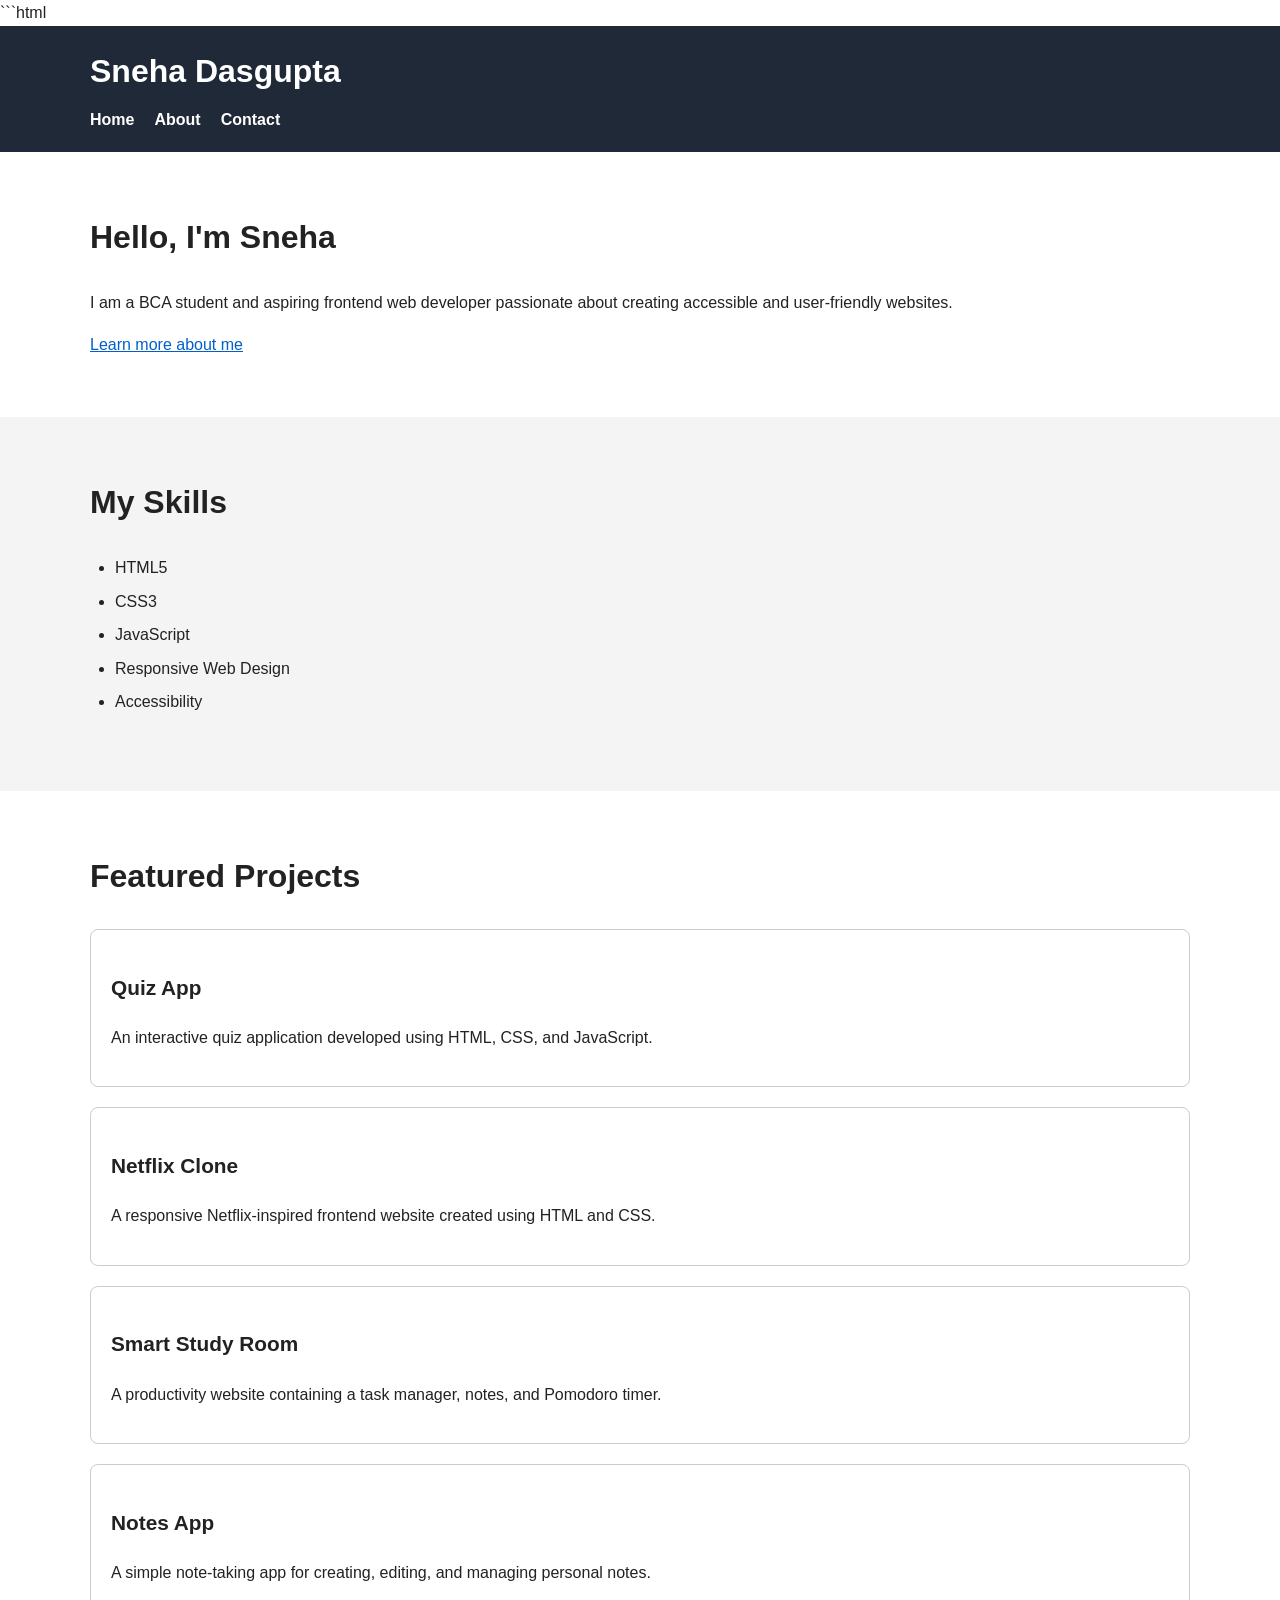
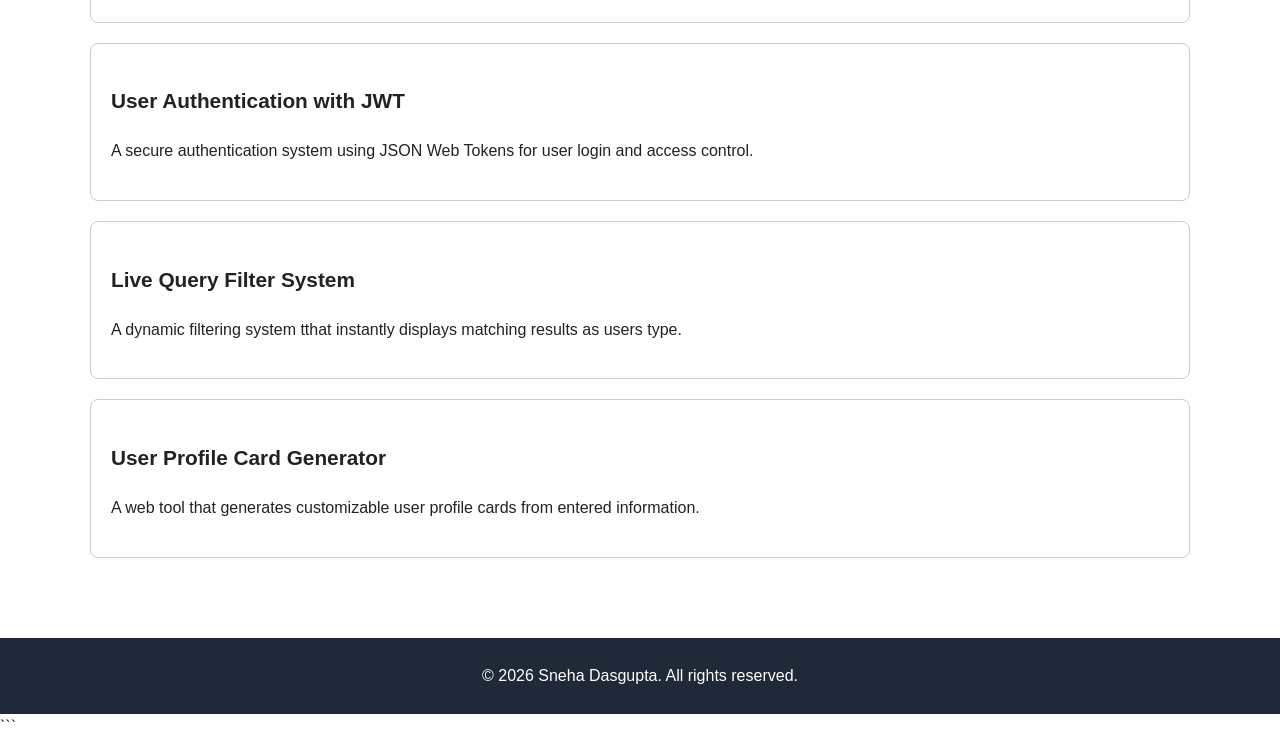
<file: index.html>
```html
<!DOCTYPE html>
<html lang="en">
<head>
    <meta charset="UTF-8">

    <!-- SEO Meta Tags -->
    <meta name="viewport" content="width=device-width, initial-scale=1.0">
    <meta name="description" content="Personal portfolio website showcasing skills, projects, education, and web development experience.">
    <meta name="keywords" content="portfolio, web developer, HTML, CSS, JavaScript, frontend development">
    <meta name="author" content="Sneha Dasgupta">

    <title>Sneha Dasgupta | Web Developer Portfolio</title>

    <link rel="stylesheet" href="css/style.css">
</head>

<body>

    <!-- Skip link for keyboard and screen-reader users -->
    <a href="#main-content" class="skip-link">
        Skip to main content
    </a>

    <!-- Header -->
    <header role="banner">
        <div class="container">

            <h1>Sneha Dasgupta</h1>

            <!-- Navigation -->
            <nav aria-label="Main navigation">
                <ul>
                    <li>
                        <a href="index.html" aria-current="page">Home</a>
                    </li>
                    <li>
                        <a href="about.html">About</a>
                    </li>
                    <li>
                        <a href="contact.html">Contact</a>
                    </li>
                </ul>
            </nav>

        </div>
    </header>

    <!-- Main content -->
    <main id="main-content">

        <!-- Hero Section -->
        <section aria-labelledby="hero-heading">

            <div class="container">

                <h2 id="hero-heading">
                    Hello, I'm Sneha
                </h2>

                <p>
                    I am a BCA student and aspiring frontend web developer
                    passionate about creating accessible and user-friendly websites.
                </p>

                <a href="about.html">
                    Learn more about me
                </a>

            </div>

        </section>

        <!-- Skills Section -->
        <section aria-labelledby="skills-heading">

            <div class="container">

                <h2 id="skills-heading">My Skills</h2>

                <ul>
                    <li>HTML5</li>
                    <li>CSS3</li>
                    <li>JavaScript</li>
                    <li>Responsive Web Design</li>
                    <li>Accessibility</li>
                </ul>

            </div>

        </section>

        <!-- Projects Section -->
        <section aria-labelledby="projects-heading">

            <div class="container">

                <h2 id="projects-heading">Featured Projects</h2>

                <article>
                    <h3>Quiz App</h3>

                    <p>
                        An interactive quiz application developed using
                        HTML, CSS, and JavaScript.
                    </p>

                </article>

                <article>
                    <h3>Netflix Clone</h3>

                    <p>
                        A responsive Netflix-inspired frontend website
                        created using HTML and CSS.
                    </p>

                </article>

                <article>
                    <h3>Smart Study Room</h3>

                    <p>
                        A productivity website containing a task manager,
                        notes, and Pomodoro timer.
                    </p>

                </article>
                
                <article>
                    <h3>Notes App</h3>
                    <p>A simple note-taking app for creating, editing, and managing personal notes.</p>
                </article>

                <article>
                    <h3>User Authentication with JWT</h3>
                    <p>A secure authentication system using JSON Web Tokens for user login and access control.</p>
                </article>

                <article> 
                    <h3>Live Query Filter System</h3>
                    <p>A dynamic filtering system tthat instantly displays matching results as users type.</p>
                </article>

                <article>
                    <h3>User Profile Card Generator</h3>
                    <p>A web tool that generates customizable user profile cards from entered information.</p>
                </article>
            </div>

        </section>

    </main>

    <!-- Footer -->
    <footer role="contentinfo">

        <div class="container">

            <p>
                &copy; 2026 Sneha Dasgupta. All rights reserved.
            </p>

        </div>

    </footer>

</body>
</html>
```
</file>
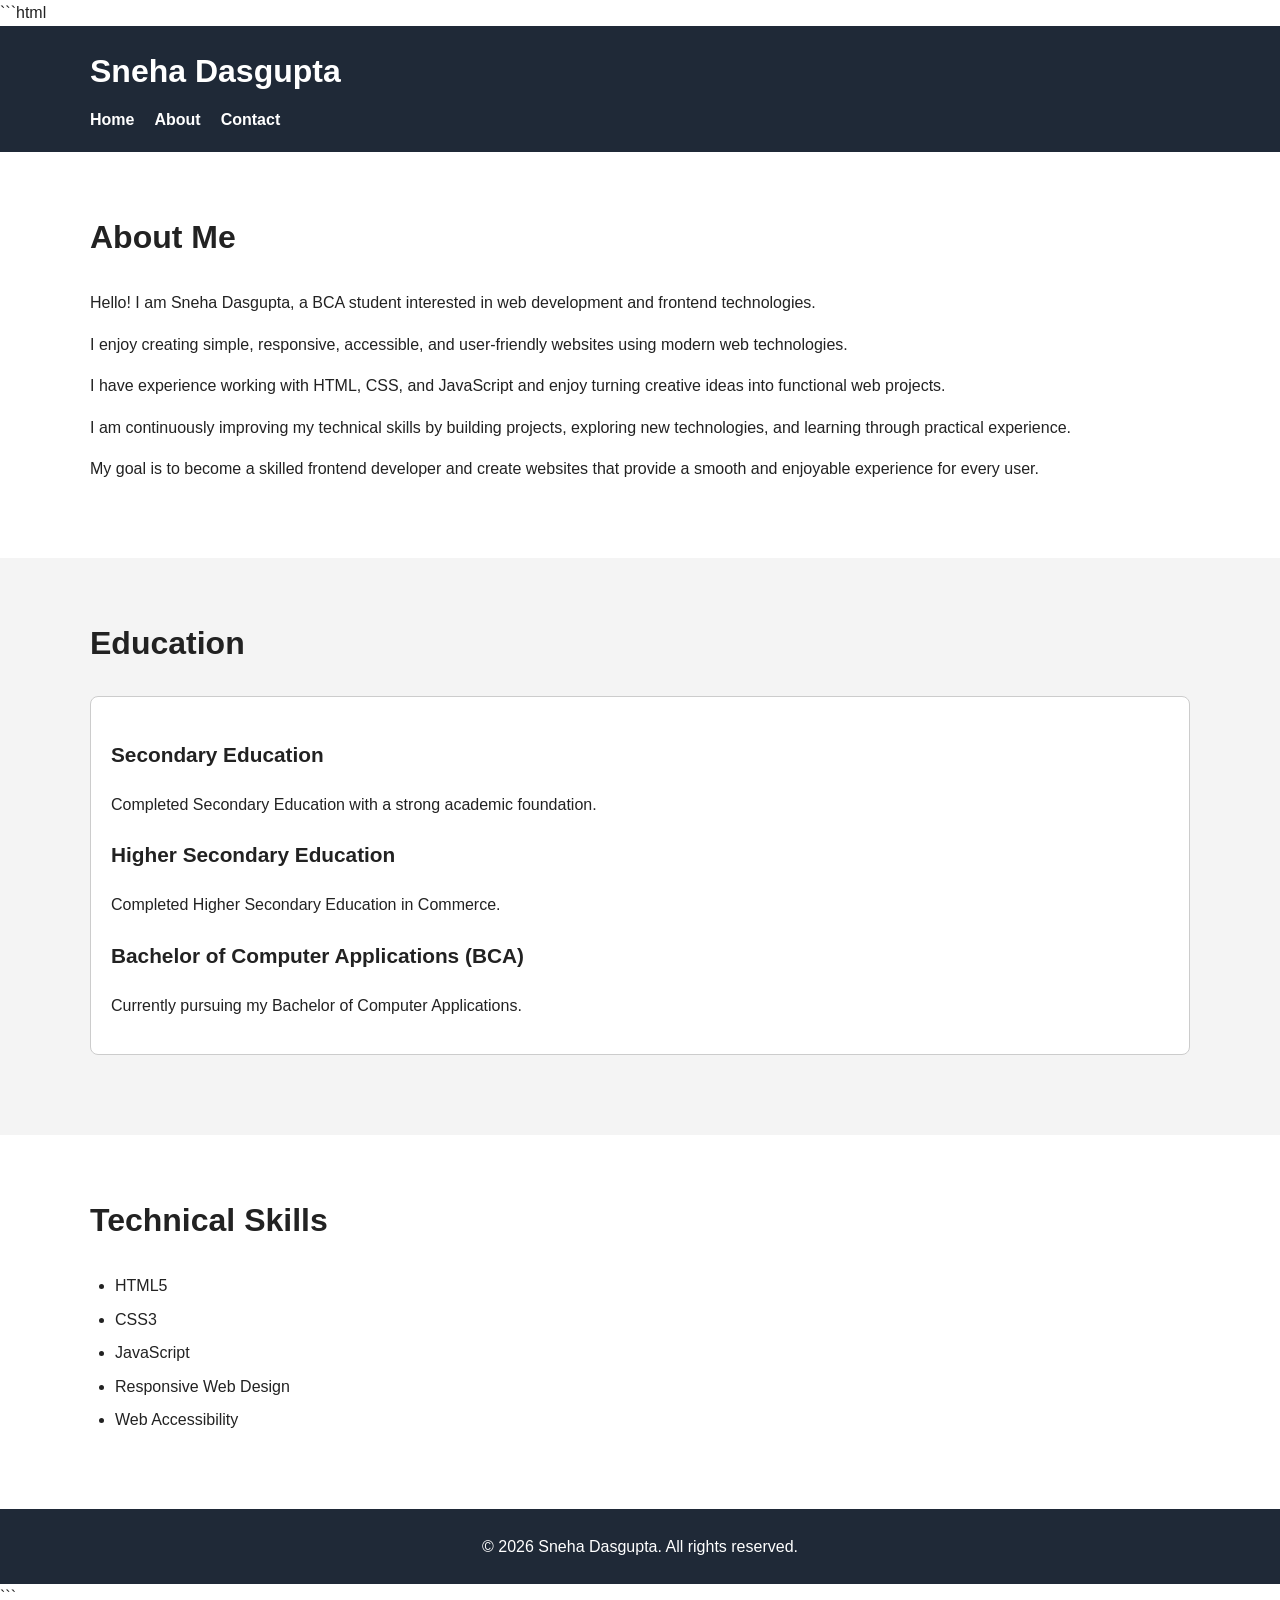
<file: about.html>
```html
<!DOCTYPE html>
<html lang="en">

<head>
    <meta charset="UTF-8">

    <!-- SEO Meta Tags -->
    <meta name="viewport" content="width=device-width, initial-scale=1.0">
    <meta name="description" content="Learn more about Sneha Dasgupta, her education, skills, and web development interests.">
    <meta name="keywords" content="Sneha Dasgupta, about, web developer, BCA student, frontend development">
    <meta name="author" content="Sneha Dasgupta">

    <title>About Me | Sneha Dasgupta</title>

    <link rel="stylesheet" href="css/style.css">
</head>

<body>

    <!-- Skip link -->
    <a href="#main-content" class="skip-link">
        Skip to main content
    </a>

    <!-- Header -->
    <header role="banner">

        <div class="container">

            <h1>Sneha Dasgupta</h1>

            <!-- Main Navigation -->
            <nav aria-label="Main navigation">
                <ul>
                    <li>
                        <a href="index.html">Home</a>
                    </li>

                    <li>
                        <a href="about.html" aria-current="page">About</a>
                    </li>

                    <li>
                        <a href="contact.html">Contact</a>
                    </li>
                </ul>
            </nav>

        </div>

    </header>

    <!-- Main Content -->
    <main id="main-content">

        <!-- About Section -->
        <section aria-labelledby="about-heading">

            <div class="container">

                <h2 id="about-heading">About Me</h2>

                <p>
                    Hello! I am Sneha Dasgupta, a BCA student interested
                    in web development and frontend technologies.
                </p>

                <p>
                    I enjoy creating simple, responsive, accessible,
                    and user-friendly websites using modern web technologies.
                </p>

                <p>I have experience working with HTML, CSS, and JavaScript and enjoy turning creative ideas into functional web projects.
                </p>

                <p>I am continuously improving my technical skills by building projects, exploring new technologies, and learning through practical experience.
                </p>

                <p>My goal is to become a skilled frontend developer and create websites that provide a smooth and enjoyable experience for every user.
                </p>
            </div>

        </section>

        <!-- Education Section -->
        <section aria-labelledby="education-heading">

            <div class="container">

                <h2 id="education-heading">Education</h2>

                <article>
                    <h3>Secondary Education</h3>
                    <p>Completed Secondary Education with a strong academic foundation.</p>

                    <h3>Higher Secondary Education</h3>
                    <p>Completed Higher Secondary Education in Commerce.</p>

                    <h3>Bachelor of Computer Applications (BCA)</h3>
                    <p>Currently pursuing my Bachelor of Computer Applications.</p>
                </article>

            </div>

        </section>

        <!-- Skills Section -->
        <section aria-labelledby="skills-heading">

            <div class="container">

                <h2 id="skills-heading">Technical Skills</h2>

                <ul>
                    <li>HTML5</li>
                    <li>CSS3</li>
                    <li>JavaScript</li>
                    <li>Responsive Web Design</li>
                    <li>Web Accessibility</li>
                </ul>

            </div>

        </section>

    </main>

    <!-- Footer -->
    <footer role="contentinfo">

        <div class="container">

            <p>
                &copy; 2026 Sneha Dasgupta. All rights reserved.
            </p>

        </div>

    </footer>

</body>

</html>
```
</file>
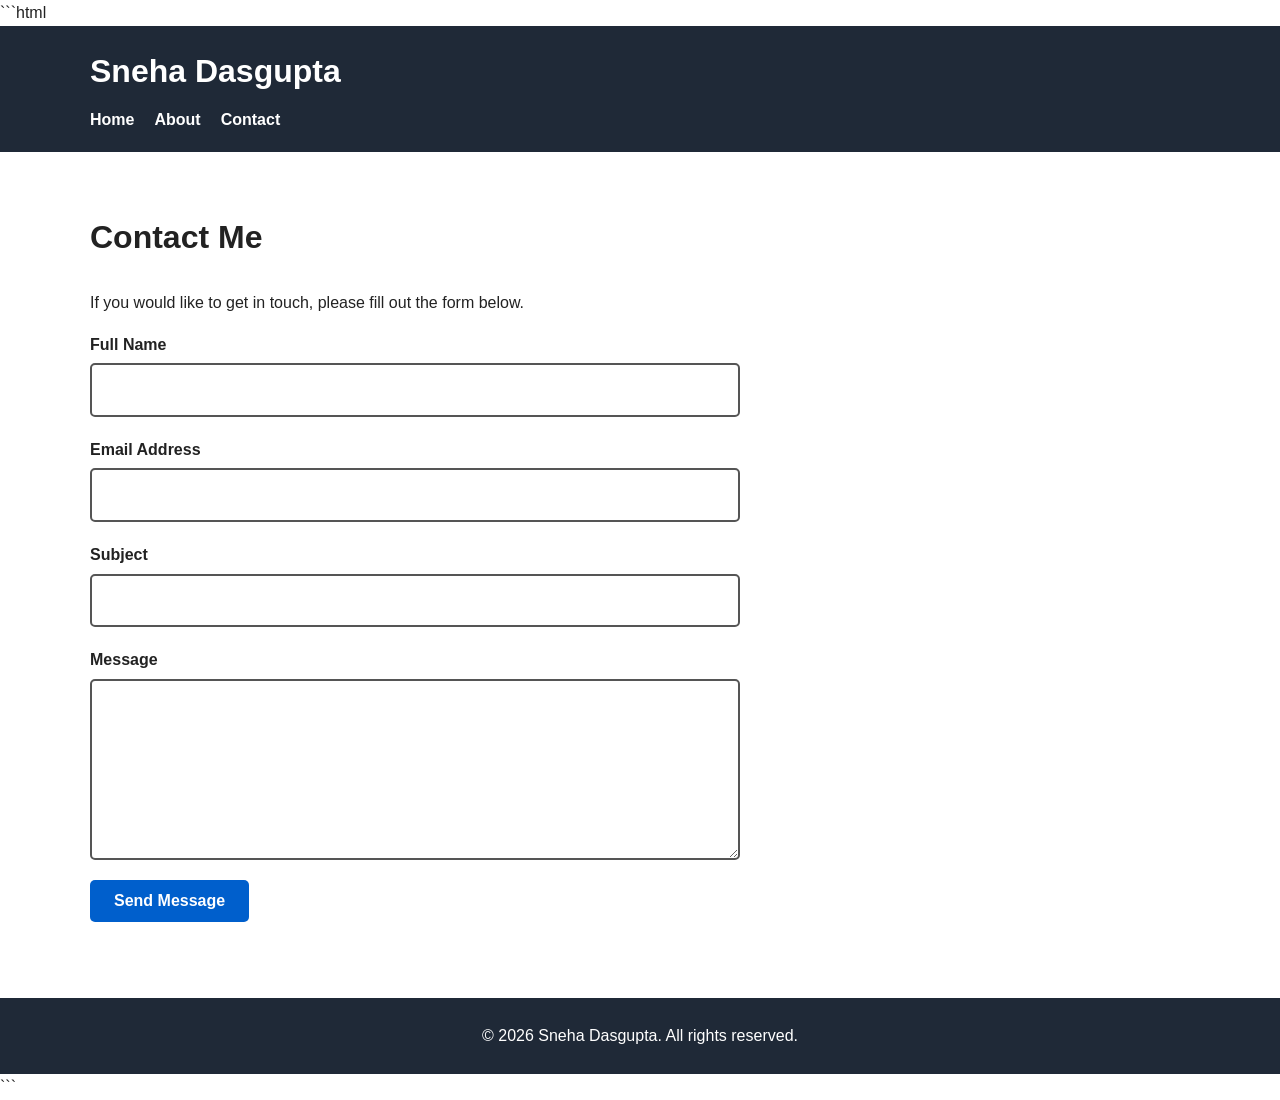
<file: contact.html>
```html
<!DOCTYPE html>
<html lang="en">

<head>
    <meta charset="UTF-8">

    <!-- SEO Meta Tags -->
    <meta name="viewport" content="width=device-width, initial-scale=1.0">
    <meta name="description" content="Contact Sneha Dasgupta for web development and portfolio-related inquiries.">
    <meta name="keywords" content="contact, Sneha Dasgupta, web developer, frontend developer">
    <meta name="author" content="Sneha Dasgupta">

    <title>Contact Me | Sneha Dasgupta</title>

    <link rel="stylesheet" href="css/style.css">
</head>

<body>

    <!-- Skip link for keyboard users -->
    <a href="#main-content" class="skip-link">
        Skip to main content
    </a>

    <!-- Header -->
    <header role="banner">

        <div class="container">

            <h1>Sneha Dasgupta</h1>

            <!-- Main Navigation -->
            <nav aria-label="Main navigation">

                <ul>

                    <li>
                        <a href="index.html">Home</a>
                    </li>

                    <li>
                        <a href="about.html">About</a>
                    </li>

                    <li>
                        <a href="contact.html" aria-current="page">
                            Contact
                        </a>
                    </li>

                </ul>

            </nav>

        </div>

    </header>

    <!-- Main Content -->
    <main id="main-content">

        <section aria-labelledby="contact-heading">

            <div class="container">

                <h2 id="contact-heading">Contact Me</h2>

                <p>
                    If you would like to get in touch, please fill out
                    the form below.
                </p>

                <!-- Accessible Contact Form -->
                <form action="#" method="post" aria-label="Contact form">

                    <!-- Name -->
                    <div>

                        <label for="name">
                            Full Name
                        </label>

                        <input
                            type="text"
                            id="name"
                            name="name"
                            autocomplete="name"
                            required
                            aria-required="true"
                        >

                    </div>

                    <!-- Email -->
                    <div>

                        <label for="email">
                            Email Address
                        </label>

                        <input
                            type="email"
                            id="email"
                            name="email"
                            autocomplete="email"
                            required
                            aria-required="true"
                        >

                    </div>

                    <!-- Subject -->
                    <div>

                        <label for="subject">
                            Subject
                        </label>

                        <input
                            type="text"
                            id="subject"
                            name="subject"
                            required
                            aria-required="true"
                        >

                    </div>

                    <!-- Message -->
                    <div>

                        <label for="message">
                            Message
                        </label>

                        <textarea
                            id="message"
                            name="message"
                            rows="6"
                            required
                            aria-required="true"
                        ></textarea>

                    </div>

                    <!-- Submit Button -->
                    <button type="submit">
                        Send Message
                    </button>

                </form>

            </div>

        </section>

    </main>

    <!-- Footer -->
    <footer role="contentinfo">

        <div class="container">

            <p>
                &copy; 2026 Sneha Dasgupta. All rights reserved.
            </p>

        </div>

    </footer>

</body>

</html>
```
</file>
<file: css/style.css>
* {
    box-sizing: border-box;
}

html {
    scroll-behavior: smooth;
}

body {
    margin: 0;
    font-family: Arial, sans-serif;
    line-height: 1.6;
    background-color: #ffffff;
    color: #222222;
}

.container {
    width: 90%;
    max-width: 1100px;
    margin: 0 auto;
}


/* ================================
   SKIP LINK
================================ */

.skip-link {
    position: absolute;
    top: -50px;
    left: 10px;
    padding: 10px 15px;
    background-color: #000000;
    color: #ffffff;
    text-decoration: none;
    z-index: 1000;
}

.skip-link:focus {
    top: 10px;
}


/* ================================
   HEADER
================================ */

header {
    background-color: #1f2937;
    color: #ffffff;
    padding: 20px 0;
}

header h1 {
    margin: 0 0 10px;
    font-size: 2rem;
}


/* ================================
   NAVIGATION
================================ */

nav ul {
    list-style: none;
    padding: 0;
    margin: 0;

    display: flex;
    gap: 20px;
    flex-wrap: wrap;
}

nav a {
    color: #ffffff;
    text-decoration: none;
    font-weight: bold;
}

nav a:hover {
    text-decoration: underline;
}


/* ================================
   KEYBOARD FOCUS
================================ */

a:focus,
button:focus,
input:focus,
textarea:focus {
    outline: 3px solid #ffbf00;
    outline-offset: 3px;
}


/* ================================
   MAIN CONTENT
================================ */

main {
    min-height: 70vh;
}

section {
    padding: 60px 0;
}

section:nth-child(even) {
    background-color: #f4f4f4;
}

h2 {
    font-size: 2rem;
    margin-top: 0;
}

h3 {
    font-size: 1.3rem;
}


/* ================================
   LINKS
================================ */

a {
    color: #005fcc;
}

a:hover {
    color: #003d7a;
}


/* ================================
   PROJECT ARTICLES
================================ */

article {
    background-color: #ffffff;
    border: 1px solid #cccccc;
    padding: 20px;
    margin: 20px 0;
    border-radius: 8px;
}


/* ================================
   SKILLS
================================ */

section ul {
    padding-left: 25px;
}

section li {
    margin-bottom: 8px;
}


/* ================================
   CONTACT FORM
================================ */

form {
    max-width: 650px;
}

form div {
    margin-bottom: 20px;
}

label {
    display: block;
    font-weight: bold;
    margin-bottom: 6px;
}

input,
textarea {
    width: 100%;
    padding: 12px;
    border: 2px solid #555555;
    border-radius: 5px;
    font: inherit;
    background-color: #ffffff;
    color: #222222;
}

textarea {
    resize: vertical;
}

button {
    padding: 12px 24px;
    border: none;
    border-radius: 5px;
    background-color: #005fcc;
    color: #ffffff;
    font-size: 1rem;
    font-weight: bold;
    cursor: pointer;
}

button:hover {
    background-color: #003d7a;
}


/* ================================
   FOOTER
================================ */

footer {
    background-color: #1f2937;
    color: #ffffff;
    text-align: center;
    padding: 25px 0;
}

footer p {
    margin: 0;
}


/* ================================
   RESPONSIVE DESIGN
================================ */

@media (max-width: 600px) {

    header h1 {
        font-size: 1.6rem;
    }

    nav ul {
        flex-direction: column;
        gap: 10px;
    }

    section {
        padding: 40px 0;
    }

    h2 {
        font-size: 1.6rem;
    }

}
</file>
